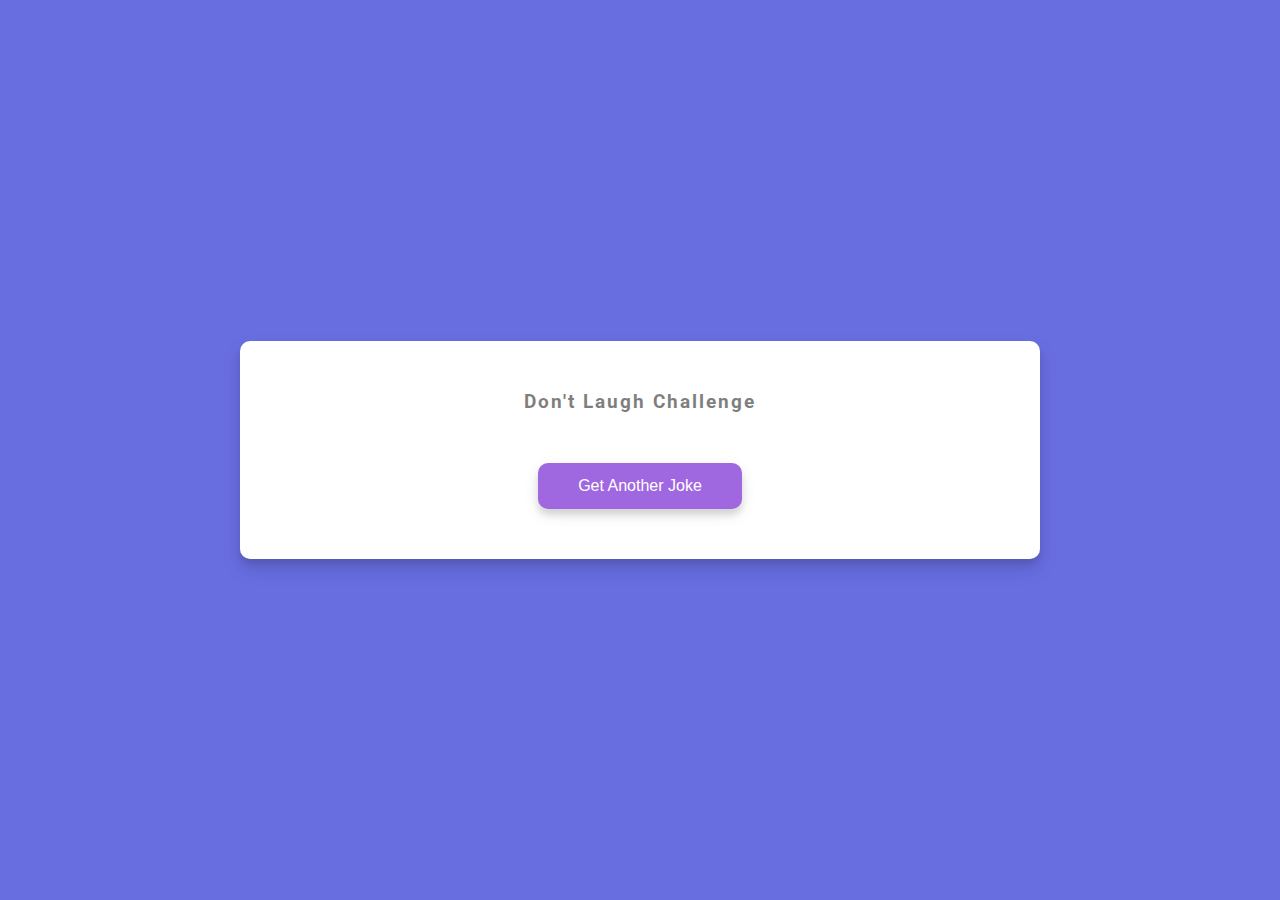
<file: Dad Jokes/index.html>
<!DOCTYPE html>
<html lang="en">
  <head>
    <meta charset="UTF-8" />
    <meta name="viewport" content="width=device-width, initial-scale=1.0" />
    <link rel="stylesheet" href="styles.css" />
    <title>Dad Jokes</title>
  </head>
  <body>
    <div class="container">
      <h3>Don't Laugh Challenge</h3>
      <div id="joke" class="joke"></div>
      <button id="jokeBtn" class="btn">Get Another Joke</button>
    </div>
    <script src="script.js"></script>
  </body>
</html>
</file>
<file: Dad Jokes/styles.css>
@import url('https://fonts.googleapis.com/css2?family=Roboto:wght@400;700&display=swap');

* {
  box-sizing: border-box;
}

body {
  background-color: #686de0;
  font-family: 'Roboto', sans-serif;
  display: flex;
  flex-direction: column;
  align-items: center;
  justify-content: center;
  height: 100vh;
  overflow: hidden;
  margin: 0;
  padding: 20px;
}

.container {
  background-color: #fff;
  border-radius: 10px;
  box-shadow: 0 10px 20px rgba(0, 0, 0, 0.1), 0 6px 6px rgba(0, 0, 0, 0.1);
  padding: 50px 20px;
  text-align: center;
  max-width: 100%;
  width: 800px;
}

h3 {
  margin: 0;
  opacity: 0.5;
  letter-spacing: 2px;
}

.joke {
  font-size: 30px;
  letter-spacing: 1px;
  line-height: 40px;
  margin: 50px auto;
  max-width: 600px;
}

.btn {
  background-color: #9f68e0;
  color: #fff;
  border: 0;
  border-radius: 10px;
  box-shadow: 0 5px 15px rgba(0, 0, 0, 0.1), 0 6px 6px rgba(0, 0, 0, 0.1);
  padding: 14px 40px;
  font-size: 16px;
  cursor: pointer;
}

.btn:active {
  transform: scale(0.98);
}

.btn:focus {
  outline: 0;
}
</file>
